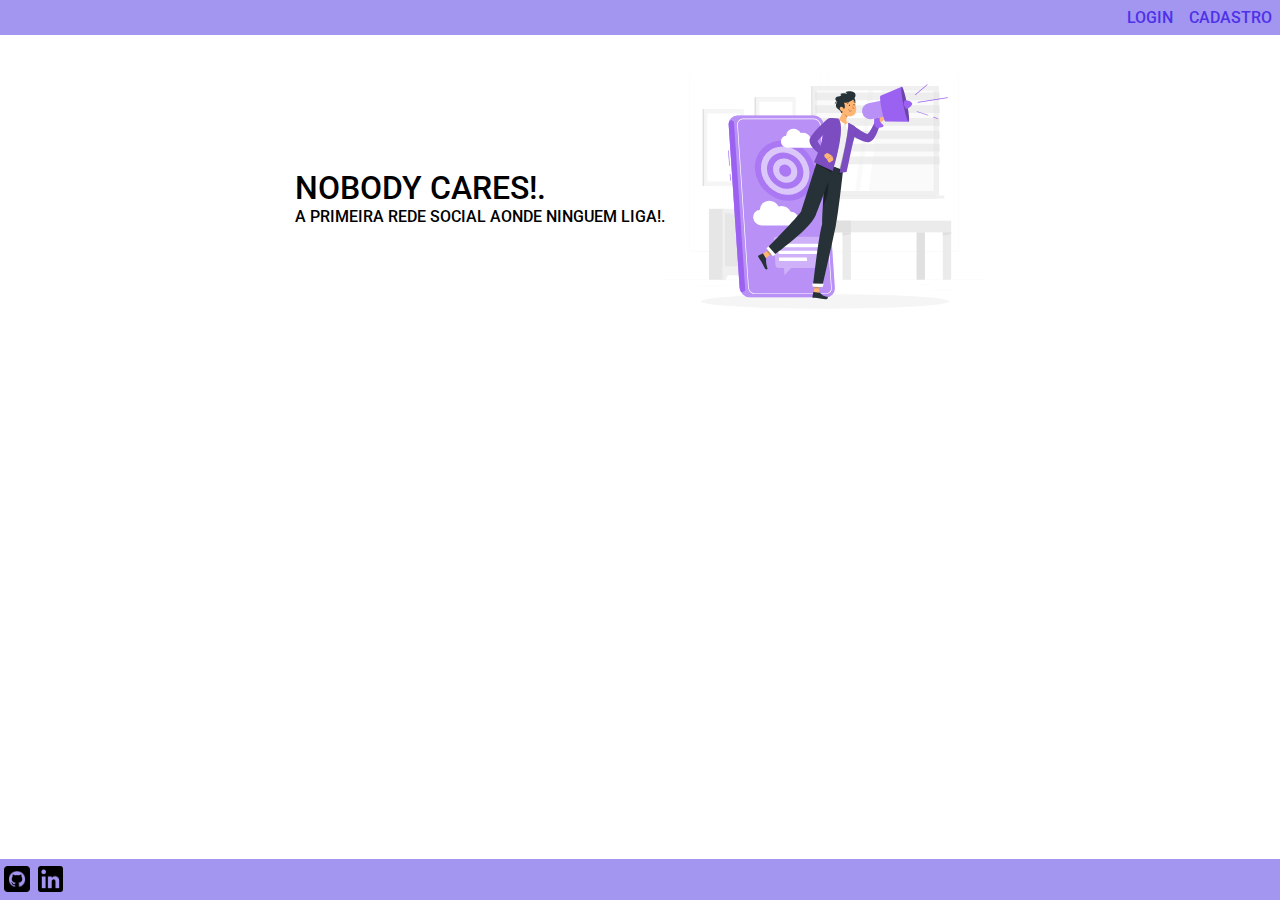
<file: BlogFrontEnd/index.html>
<!DOCTYPE html>
<html lang="en">
<head>
    <meta charset="UTF-8">
    <meta name="viewport" content="width=device-width, initial-scale=1.0">
    <title>Home</title>
    <link rel="stylesheet" href="css/style.css">
</head>
<body>

    <header>
            <div class="container-nav">
                <nav>
                    <ul>
                        <li><a href="/login">LOGIN</a></li>
                        <li><a href="cadastro.html">CADASTRO</a></li>
                    </ul>
                </nav>
            </div>
    </header>
    <main>
       <div class="mainDiv">
            <div class="main-div-texto">
                <h1>NOBODY CARES!.</h1>  
                <p>A PRIMEIRA REDE SOCIAL AONDE NINGUEM LIGA!.</p>
            </div>
            <div class="main-div-img">
                <img src="img/mobile-marketing-animate.svg" alt="fotoFoda">
            </div>
       </div>
    </main>
    <footer>
     <div class="div-footer">
        <nav>
            <ul>
                <li><a href="https://github.com/GuiNegr" target="_blank"><img src="img/github.png" alt="Github"></a> </li>
                <li><a href="https://www.linkedin.com/in/guilherme-da-silva-negreiros-01b23a1b4/" target="_blank" ><img src="img/logotipo-do-linkedin.png" alt="linkedin"></a></li>
            </ul>
        </nav>
     </div>
    </footer>

</body>
</html>
</file>
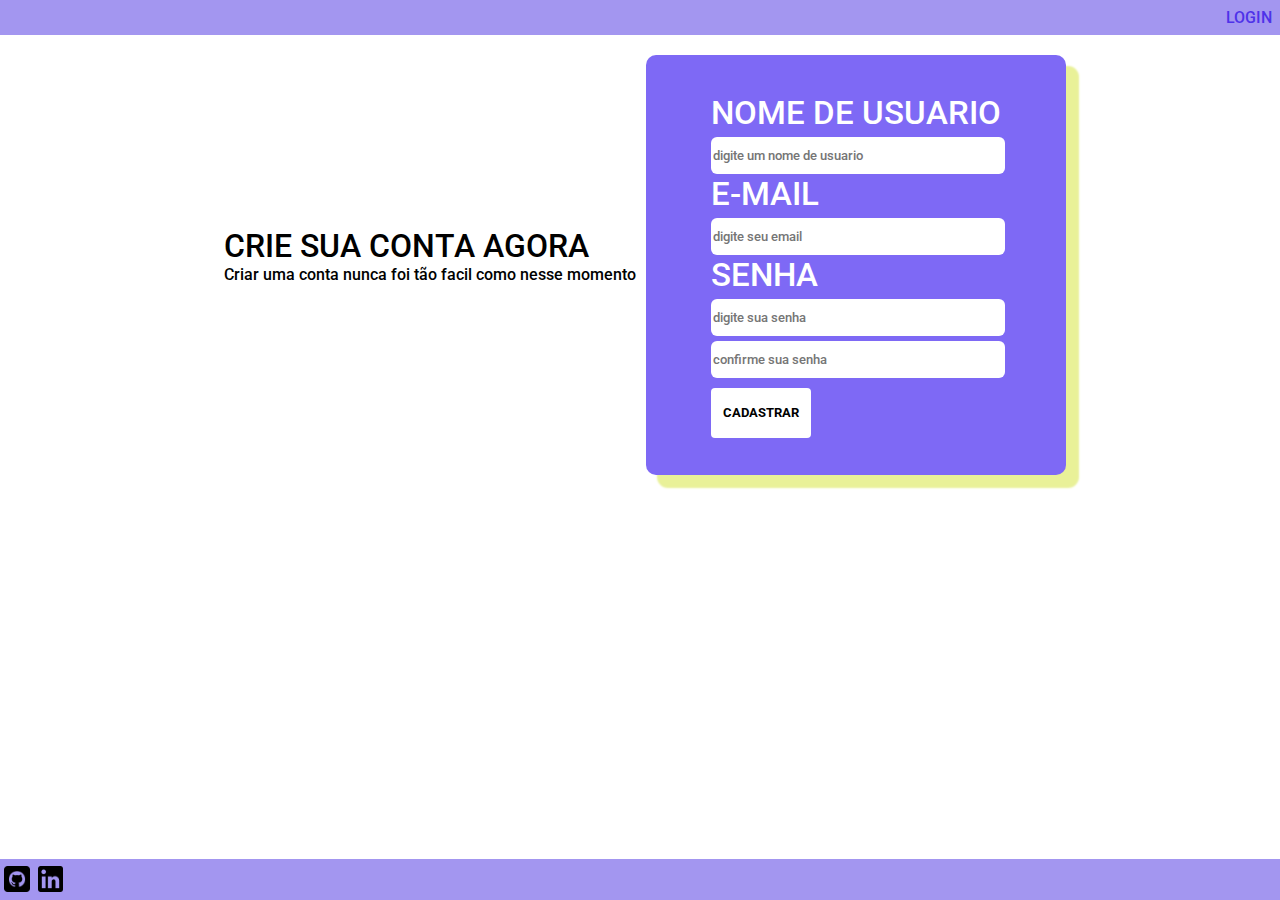
<file: BlogFrontEnd/cadastro.html>
<!DOCTYPE html>
<html lang="en">
<head>
    <meta charset="UTF-8">
    <meta name="viewport" content="width=device-width, initial-scale=1.0">
    <title>Cadastro</title>
    <link rel="stylesheet" href="css/style.css">
    <link rel="stylesheet" href="css/cadastro.css">
</head>
<body>
    <header>
        <div class="container-nav">
            <nav>
                <ul>
                    <li><a href="/login">LOGIN</a></li>
                </ul>
            </nav>
        </div>
    </header>

    <main>


        <div class="texto-main">
        <h1>CRIE SUA CONTA AGORA</h1>
        <p>Criar uma conta nunca foi tão facil como nesse momento </p>
        </div>

        <div class="div-form-cadastro">
            <form  onsubmit="cadastroUser(event)">
               <div id="divinput">
                <label for="nome">NOME DE USUARIO</label>
                <input type="text" name="nome" id="nome" placeholder="digite um nome de usuario">
               </div>
    
               <div id="divinput">
                <label for="email">E-MAIL</label>
                <input type="email" name="email" id="email" placeholder="digite seu email">
               </div>
    
               <div id="divinput">
                <label for="senha">SENHA</label>
                <input type="password" name="senha", id="senha" placeholder="digite sua senha">
               </div>
    
               
               <div id="divinput">
                <input type="password" name="senha", id="senhaRepetida" placeholder="confirme sua senha">
               </div>
               <span id="span"><p id="spanP"></p></span>

               <button type="submit">CADASTRAR</button>
            </form>
        </div>

    </main>


    <footer>
        <div class="div-footer">
           <nav>
               <ul>
                   <li><a href="https://github.com/GuiNegr" target="_blank"><img src="img/github.png" alt="Github"></a> </li>
                   <li><a href="https://www.linkedin.com/in/guilherme-da-silva-negreiros-01b23a1b4/" target="_blank" ><img src="img/logotipo-do-linkedin.png" alt="linkedin"></a></li>
               </ul>
           </nav>
        </div>
       </footer>
       <script src="js/Cadastro.js"></script>
</body>
</html>
</file>
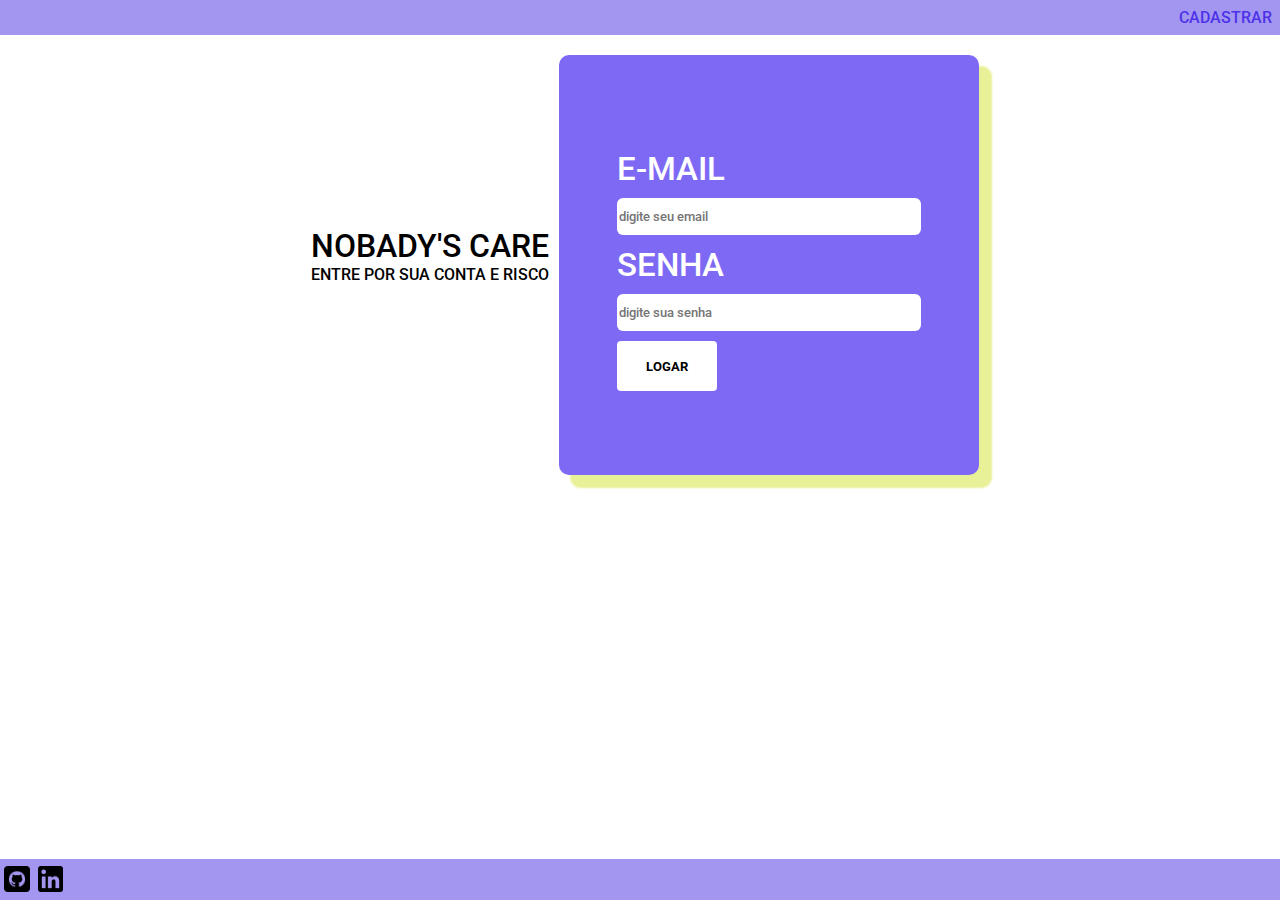
<file: BlogFrontEnd/login.html>
<!DOCTYPE html>
<html lang="en">
<head>
    <meta charset="UTF-8">
    <meta name="viewport" content="width=device-width, initial-scale=1.0">
    <title>Cadastro</title>
    <link rel="stylesheet" href="css/style.css">
    <link rel="stylesheet" href="css/Login.css">
</head>
<body>
    <header>
        <div class="container-nav">
            <nav>
                <ul>
                    <li><a href="/cadastro">CADASTRAR</a></li>
                </ul>
            </nav>
        </div>
    </header>

    <main>


        <div class="texto-main">
        <h1>NOBADY'S CARE</h1>
        <p>ENTRE POR SUA CONTA E RISCO</p>
        </div>

        <div class="div-form-cadastro">
            <form  onsubmit="logarUser(event)">

               <div id="divinput">
                <label for="email">E-MAIL</label>
                <input type="email" name="email" id="email" placeholder="digite seu email">
               </div>
    
               <div id="divinput">
                <label for="senha">SENHA</label>
                <input type="password" name="senha", id="senha" placeholder="digite sua senha">
               </div>
               <span id="span"><p id="spanP"></p></span>

               <button type="submit">LOGAR</button>
            </form>
        </div>

    </main>


    <footer>
        <div class="div-footer">
           <nav>
               <ul>
                   <li><a href="https://github.com/GuiNegr" target="_blank"><img src="img/github.png" alt="Github"></a> </li>
                   <li><a href="https://www.linkedin.com/in/guilherme-da-silva-negreiros-01b23a1b4/" target="_blank" ><img src="img/logotipo-do-linkedin.png" alt="linkedin"></a></li>
               </ul>
           </nav>
        </div>
       </footer>
       <script src="js/Login.js"></script>
</body>
</html>
</file>
<file: BlogFrontEnd/css/style.css>
@import url('https://fonts.googleapis.com/css2?family=Itim&family=Kanit:ital,wght@0,100;0,200;0,300;0,400;0,500;0,600;0,700;0,800;0,900;1,100;1,200;1,300;1,400;1,500;1,600;1,700;1,800;1,900&family=Montserrat:ital,wght@0,100..900;1,100..900&family=Roboto:ital,wght@0,100;0,300;0,400;0,500;0,700;0,900;1,100;1,300;1,400;1,500;1,700;1,900&display=swap');
*{
    font-family: "Roboto", serif;
    font-weight: 500;
    font-style: normal;
    margin: 0;
}

/*

CSS DO INDEX HEADER/NAV

*/
.container-nav{
    background-color: rgb(163, 150, 240);
    display: flex;
    justify-content: right;
}

.container-nav ul{
    list-style: none;
    margin: 0;
    padding: 0;
}

.container-nav li{
    float: left;
}
  
.container-nav a{
    display: block;
    text-decoration: none;
    padding: 8px;
    color: rgb(78, 50, 233);
}
.container-nav a:hover{
    background-color: rgb(126, 105, 245);
    color: white;
}


/*

MAIN DIV

*/

.mainDiv{
    display: flex;
    align-items: center;
    justify-content: center;
}

.main-div-texto{
    font-weight: 800;
}

.main-div-img{
    width: 25vw;
}

/*

DIV FOOTER

*/

.div-footer{
    background-color: rgb(163, 150, 240);
    display: inline;
    position: absolute;
    bottom: 0;
    width: 100%;    
    position: fixed;
    left: 0;
}


.div-footer ul{
    list-style: none;
    margin: 0;
    padding: 0;
}

.div-footer li{
    float: left;
}
  
.div-footer a{
    display: inline;
    text-decoration: none;
    color: rgb(78, 50, 233);
}

.div-footer img{
    margin-top: 3px;
    padding: 4px;
    width: 2vw;
}

.div-footer img:hover{
    margin-top: 3px;
    padding: 4px;
    width: 3vw;
}
</file>
<file: BlogFrontEnd/css/cadastro.css>
main{
    display: flex;
    justify-content: center;
    align-items: center;
}


.texto-main{
    justify-content: space-between;
    font-weight: 800;
    font-style: normal;
    margin: 10px;

}

.div-form-cadastro{
    font-size: large;
    display: flex;
    justify-content: center;
    align-items: center;
    margin-top: 20px;
    padding: 10px;
    background-color: rgb(126, 105, 245);
    width: 400px;
    height: 400px;
    box-shadow: 12px 12px 2px 1px rgb(233, 241, 152);
    border-radius: 10px;
}


.div-form-cadastro label{
    color: white;
    font-size: 25pt;
    display: flex;
}

.div-form-cadastro input{
    height: 35px;
    width: 100%;
    margin-top: 5px;
    border-radius: 6px;
    border: none;
    box-decoration-break: unset;
}

.div-form-cadastro button{
    width: 100px;
    height: 50px;
    margin-top: 10px;
    background-color: white;
    color: black;
    font-weight: bolder;
    cursor: pointer;
    border: none;
    border-radius: 4px;
}

.div-form-cadastro button:hover{
    width: 100px;
    margin-top: 10px;
    background-color: rgb(106, 82, 243);
    color: rgb(255, 255, 255);
    font-weight: bolder;
    cursor: pointer;
    box-shadow: 5px 2px 1px 1px rgb(240, 240, 240);
    border: none;
}
</file>
<file: BlogFrontEnd/css/Login.css>
main{
    display: flex;
    justify-content: center;
    align-items: center;
}


.texto-main{
    justify-content: space-between;
    font-weight: 800;
    font-style: normal;
    margin: 10px;

}

.div-form-cadastro{
    font-size: large;
    display: flex;
    justify-content: center;
    align-items: center;
    margin-top: 20px;
    padding: 10px;
    background-color: rgb(126, 105, 245);
    width: 400px;
    height: 400px;
    box-shadow: 12px 12px 2px 1px rgb(233, 241, 152);
    border-radius: 10px;
}


.div-form-cadastro label{
    width: 100%;
    margin-top: 10px;
    color: white;
    font-size: 25pt;
    display: flex;
}

.div-form-cadastro input{
    height: 35px;
    width: 300px;
    margin-top: 10px;
    border-radius: 6px;
    border: none;
    box-decoration-break: unset;
}

.div-form-cadastro button{
    width: 100px;
    height: 50px;
    margin-top: 10px;
    background-color: white;
    color: black;
    font-weight: bolder;
    cursor: pointer;
    border: none;
    border-radius: 4px;
}

.div-form-cadastro button:hover{
    width: 100px;
    margin-top: 10px;
    background-color: rgb(106, 82, 243);
    color: rgb(255, 255, 255);
    font-weight: bolder;
    cursor: pointer;
    box-shadow: 5px 2px 1px 1px rgb(240, 240, 240);
    border: none;
}
</file>
